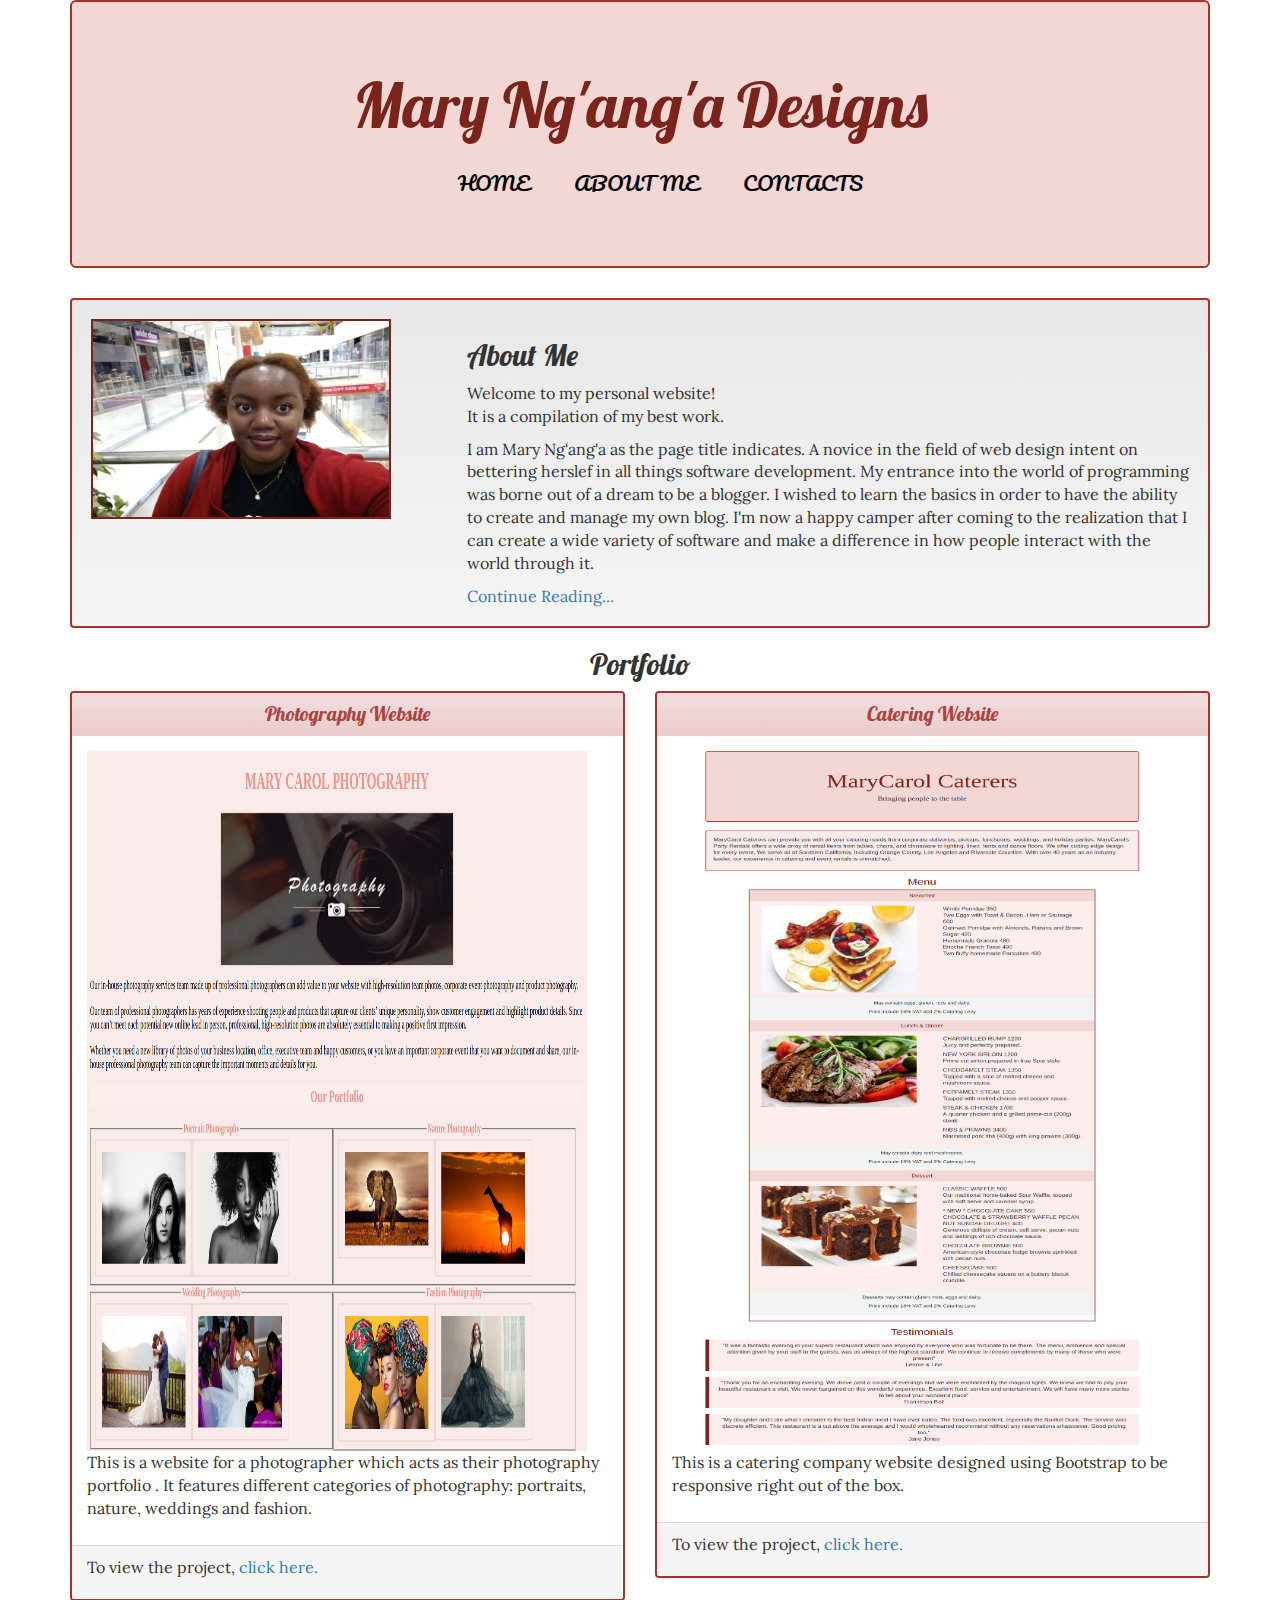
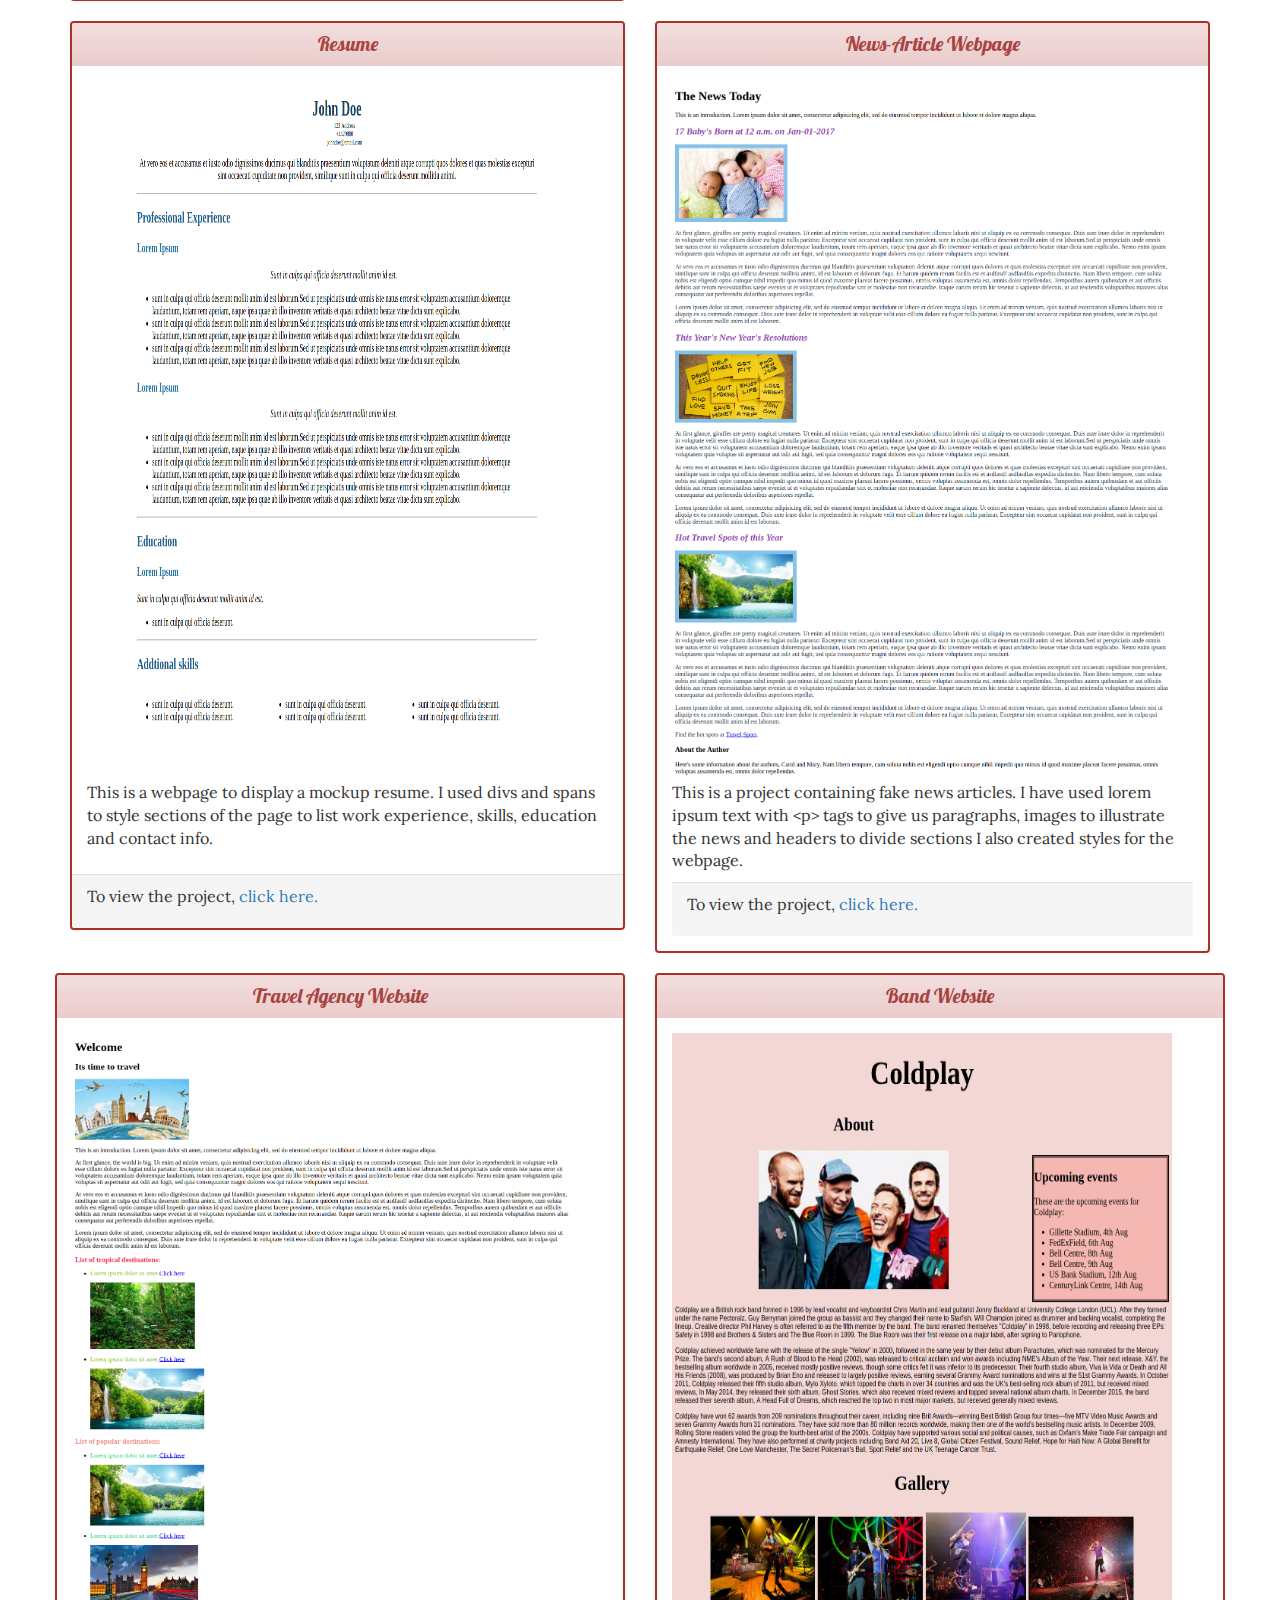
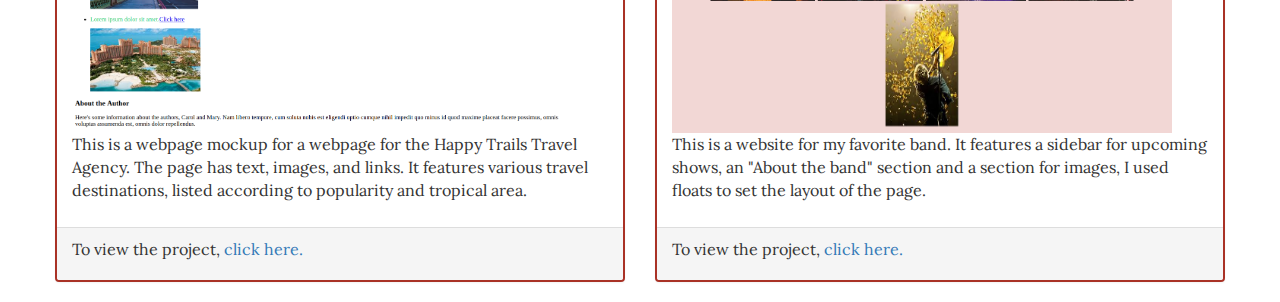
<file: index.html>
<!DOCTYPE html>
<html lang="en">

<head>
  <meta charset="UTF-8">
  <meta name="viewport" content="width=device-width, initial-scale=1.0">
  <meta http-equiv="X-UA-Compatible" content="ie=edge">
  <title>Independent Project 1</title>
  <link rel="stylesheet" href="css/bootstrap.min.css" type="text/css">
  <link rel="stylesheet" href="css/bootstrap-theme.min.css" type="text/css">
  <link href="https://fonts.googleapis.com/css?family=Lobster|Lora|Pacifico" rel="stylesheet">
  <link rel="stylesheet" href="css/styles.css" type="text/css">
</head>

<body>
  <div class="container">
    <!-- Page Heading Section -->
    <div class="jumbotron">
      <h1>Mary Ng'ang'a Designs</h1>
      <ul>
        <li><a href="index.html">HOME</a></li>
        <li><a href="about.html">ABOUT ME</a></li>
        <li><a href="contact.html">CONTACTS</a></li>
      </ul>
    </div>
    <!-- About Me  Section -->
    <div class="well">
      <div class="row">
        <div class="col-md-4">
          <img src="images/image6.jpg" alt="Photo of Mary" class="portrait" </div>
        </div>
        <div class="col-md-8">
          <h2>About Me</h2>
          <p>Welcome to my personal website!<br /> It is a compilation of my best work.</p>
          <p>I am Mary Ng'ang'a as the page title indicates. A novice in the field of web design intent on bettering herslef in all things software development. My entrance into the world of programming was borne out of a dream to be a blogger. I wished
            to learn the basics in order to have the ability to create and manage my own blog. I'm now a happy camper after coming to the realization that I can create a wide variety of software and make a difference in how people interact with the world
            through it.
          </p>
          <a href="about.html">Continue Reading...</a>
        </div>
      </div>
    </div>
    <!-- My Portfolio Section -->
    <h2 class="portfolio">Portfolio</h2>

    <div class="row">
      <div class="col-md-6">
        <div class="panel panel-danger">
          <div class="panel-heading">
            <h2 class="panel-title">Photography Website</h2></div>
          <div class="panel-body">
            <img src="images/photography.png" alt="Photography Website Picture">
            <p>This is a website for a photographer which acts as their photography portfolio . It features different categories of photography: portraits, nature, weddings and fashion.</p>
          </div>
          <div class="panel-footer">
            <p>To view the project, <a href="https://marynganga.github.io/practising-media-queries/photography">click here.</a></p>
          </div>
        </div>
      </div>

      <div class="col-md-6">
        <div class="panel panel-danger">
          <div class="panel-heading">
            <h2 class="panel-title">Catering Website</h2>
          </div>
          <div class="panel-body">
            <img src="images/catering.png" alt="Catering Website Picture">
            <p>This is a catering company website designed using Bootstrap to be responsive right out of the box.</p>
          </div>
          <div class="panel-footer">
            <p>To view the project, <a href="https://carolwanjohi.github.io/practising-bootstrap/catering">click here.</a></p>
          </div>
        </div>
      </div>
    </div>

    <div class="row">
      <div class="col-md-6">
        <div class="panel panel-danger">
          <div class="panel-heading">
            <h2 class="panel-title">Resume</h2></div>
          <div class="panel-body">
            <img src="images/resume.png" alt="Resume Website Picture">
            <p>This is a webpage to display a mockup resume. I used divs and spans to style sections of the page to list work experience, skills, education and contact info.</p>
          </div>
          <div class="panel-footer">
            <p>To view the project, <a href="https://carolwanjohi.github.io/practising-divs-spans/resume">click here.</a></p>
          </div>
        </div>
      </div>

      <div class="col-md-6">
        <div class="panel panel-danger">
          <div class="panel-heading">
            <h2 class="panel-title">News-Article Webpage</h2>
          </div>
          <div class="panel-body">
            <img src="images/news-article.png" alt="News Article Website Picture">
            <p>This is a project containing fake news articles. I have used lorem ipsum text with &ltp&gt tags to give us paragraphs, images to illustrate the news and headers to divide sections I also created styles for the webpage.</p </div>
            <div class="panel-footer">
              <p>To view the project, <a href="https://carolwanjohi.github.io/practising-divs-spans/news-article">click here.</a></p>
            </div>
          </div>
        </div>
      </div>

      <div class="row">
        <div class="col-md-6">
          <div class="panel panel-danger">
            <div class="panel-heading">
              <h2 class="panel-title">Travel Agency Website</h2>
            </div>
            <div class="panel-body">
              <img src="images/travel-agency.png" alt="Travel Agency Website Picture">
              <p>This is a webpage mockup for a webpage for the Happy Trails Travel Agency. The page has text, images, and links. It features various travel destinations, listed according to popularity and tropical area.</p>
            </div>
            <div class="panel-footer">
              <p>To view the project, <a href="https://carolwanjohi.github.io/practising-divs-spans/travel-agency">click here.</a></p>
            </div>
          </div>
        </div>

        <div class="col-md-6">
          <div class="panel panel-danger">
            <div class="panel-heading">
              <h2 class="panel-title">Band Website</h2>
            </div>
            <div class="panel-body">
              <img src="images/band.png" alt="Band Website Picture">
              <p>This is a website for my favorite band. It features a sidebar for upcoming shows, an "About the band" section and a section for images, I used floats to set the layout of the page.
              </p>
            </div>
            <div class="panel-footer">
              <p>To view the project, <a href="https://carolwanjohi.github.io/practising-boxmodel-inheritance/band-website">click here.</a></p>
            </div>
          </div>
        </div>
      </div>
    </div>

</body>

</html>
</file>
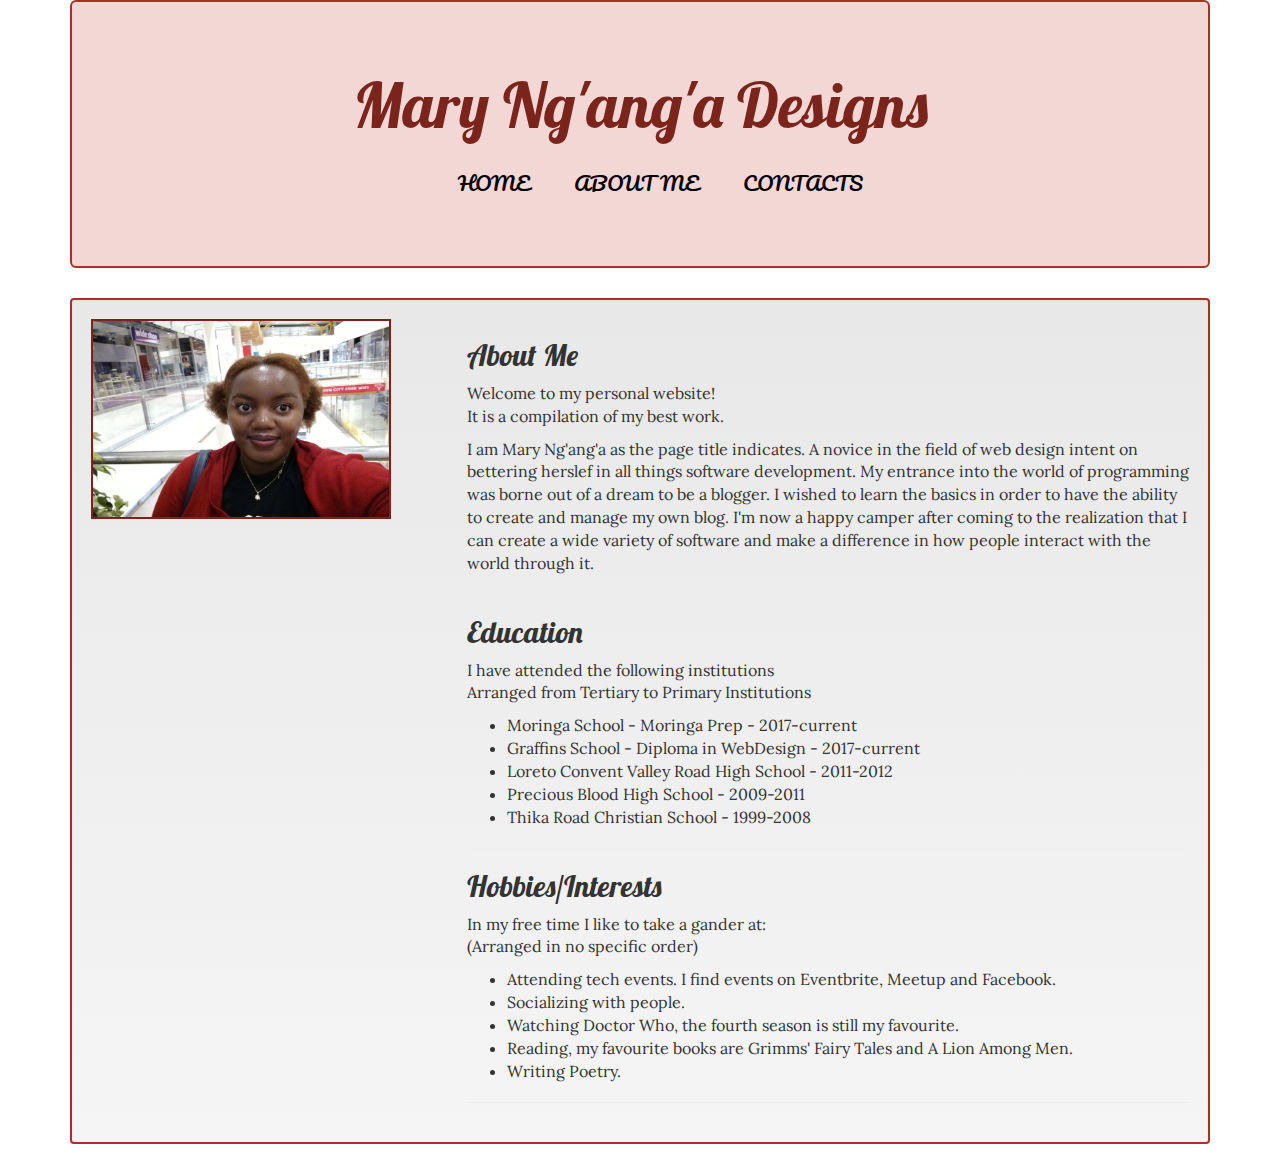
<file: about.html>
<!DOCTYPE html>
<html lang="en">

<head>
  <meta charset="UTF-8">
  <meta name="viewport" content="width=device-width, initial-scale=1.0">
  <meta http-equiv="X-UA-Compatible" content="ie=edge">
  <title>Independent Project 1</title>
  <link rel="stylesheet" href="css/bootstrap.min.css" type="text/css">
  <link rel="stylesheet" href="css/bootstrap-theme.min.css" type="text/css">
  <link href="https://fonts.googleapis.com/css?family=Lobster|Lora|Pacifico" rel="stylesheet">
  <link rel="stylesheet" href="css/styles.css" type="text/css">
</head>

<body>
  <div class="container">
    <div class="jumbotron">
      <h1>Mary Ng'ang'a Designs</h1>
      <ul>
        <li><a href="index.html">HOME</a></li>
        <li><a href="about.html">ABOUT ME</a></li>
        <li><a href="contact.html">CONTACTS</a></li>
      </ul>
    </div>

    <div class="well">
      <div class="row">
        <div class="col-md-4">
          <img src="images/image6.jpg" alt="Photo of Mary" class="portrait" </div>
        </div>
        <div class="col-md-8">
          <h2>About Me</h2>
          <p>Welcome to my personal website!<br /> It is a compilation of my best work.</p>
          <p>I am Mary Ng'ang'a as the page title indicates. A novice in the field of web design intent on bettering herslef in all things software development. My entrance into the world of programming was borne out of a dream to be a blogger. I wished
            to learn the basics in order to have the ability to create and manage my own blog. I'm now a happy camper after coming to the realization that I can create a wide variety of software and make a difference in how people interact with the world
            through it.</p>
          <hr />

          <h2>Education</h2>
          <p>I have attended the following institutions<br /> Arranged from Tertiary to Primary Institutions</p>
          <ul>
            <li>Moringa School - Moringa Prep - 2017-current</li>
            <li>Graffins School - Diploma in WebDesign - 2017-current</li>
            <li>Loreto Convent Valley Road High School - 2011-2012</li>
            <li>Precious Blood High School - 2009-2011</li>
            <li>Thika Road Christian School - 1999-2008</li>
          </ul>
          <hr />

          <h2>Hobbies/Interests</h2>
          <p>In my free time I like to take a gander at:<br /> (Arranged in no specific order)</p>
          <ul>
            <li>Attending tech events. I find events on Eventbrite, Meetup and Facebook.</li>
            <li>Socializing with people.</li>
            <li>Watching Doctor Who, the fourth season is still my favourite.</li>
            <li>Reading, my favourite books are Grimms' Fairy Tales and A Lion Among Men.</li>
            <li>Writing Poetry.</li>
          </ul>
          <hr />
        </div>
      </div>
    </div>

</body>

</html>
</file>
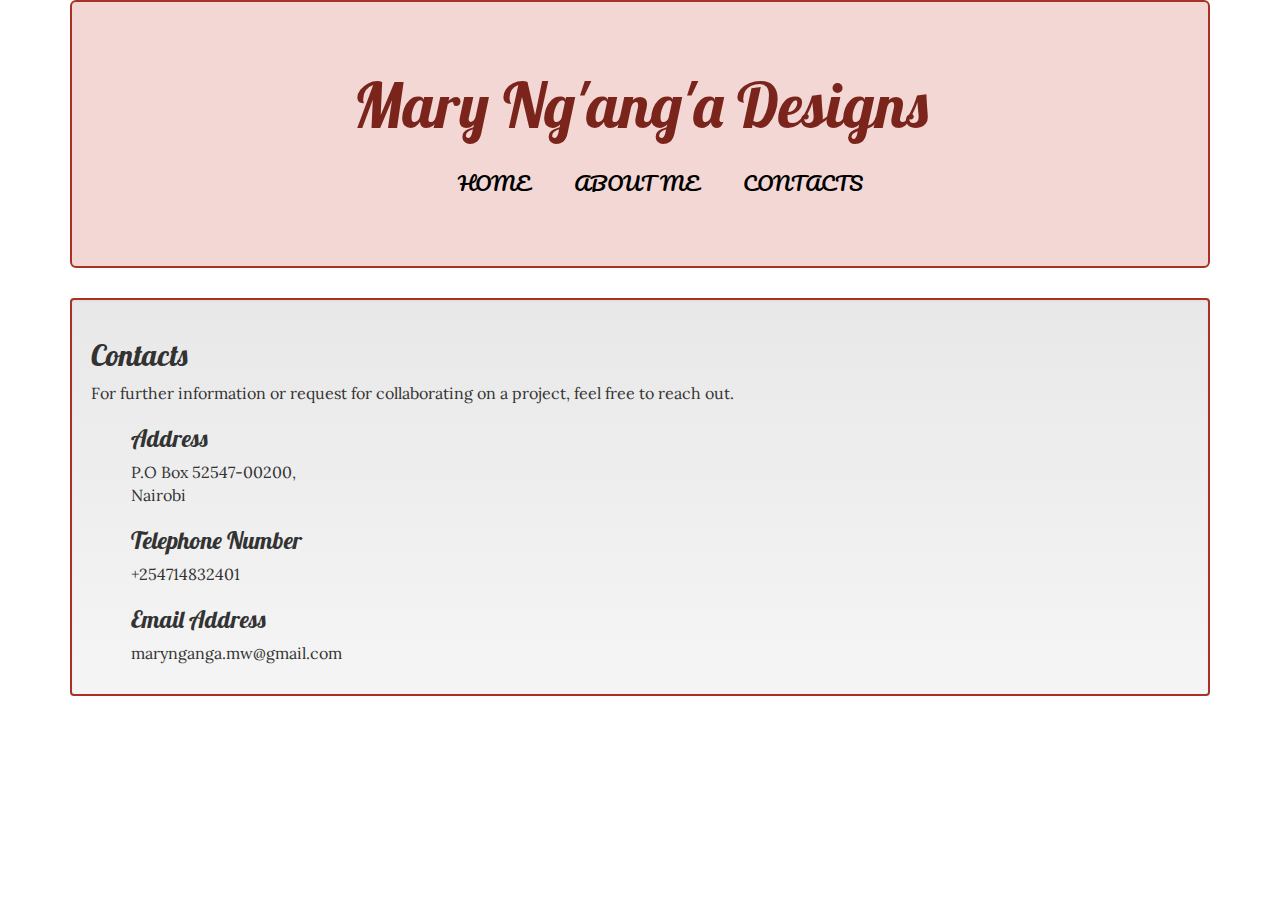
<file: contact.html>
<!DOCTYPE html>
<html lang="en">

<head>
  <meta charset="UTF-8">
  <meta name="viewport" content="width=device-width, initial-scale=1.0">
  <meta http-equiv="X-UA-Compatible" content="ie=edge">
  <title>Independent Project 1</title>
  <link rel="stylesheet" href="css/bootstrap.min.css" type="text/css">
  <link rel="stylesheet" href="css/bootstrap-theme.min.css" type="text/css">
  <link href="https://fonts.googleapis.com/css?family=Lobster|Lora|Pacifico" rel="stylesheet">
  <link rel="stylesheet" href="css/styles.css" type="text/css">
</head>

<body>
  <div class="container">
    <div class="jumbotron">
      <h1>Mary Ng'ang'a Designs</h1>
      <ul>
        <li><a href="index.html">HOME</a></li>
        <li><a href="about.html">ABOUT ME</a></li>
        <li><a href="contact.html">CONTACTS</a></li>
      </ul>
    </div>

    <div class="well">
      <h2>Contacts</h2>
      <p>For further information or request for collaborating on a project, feel free to reach out.
        <ul>
          <h3>Address</h3>
          <li>P.O Box 52547-00200,</li>
          <li>Nairobi</li>
        </ul>
        <ul>
          <h3>Telephone Number</h3>
          <li>+254714832401</li>
        </ul>
        <ul>
          <h3>Email Address</h3>
          <li>marynganga.mw@gmail.com</li>
        </ul>
    </div>

</body>

</html>
</file>
<file: css/styles.css>
body {
  font-family: 'Lora', serif;
}

h1, h2, h3 {
  font-family: 'Lobster', cursive;
}

.jumbotron {
  text-align: center;
  background-color: #f2d7d5;
  border: 2px solid #A93226;
  color: #7b241c;
}

.jumbotron ul {
  display: inline;
}

.jumbotron li {
  text-align: center;
  list-style-type: none;
  padding: 20px;
  font-size: 20px;
  display: inline-block;
  font-family: 'Pacifico', cursive;
}

.jumbotron li>a {
  text-decoration: none;
  color: black;
}

.jumbotron li>a:hover {
  color: #7b241c;
}

.jumbotron li>a:active {
  color: #f2d7d5;
}

.well {
  font-size: 16px;
  border: 2px solid #A93226;
  background-color: #f2d7d5;
}

.well>ul li {
  list-style-type: none;
}

.panel {
  border: 2px solid #A93226;
}

.panel-title {
  text-align: center;
  font-size: 20px;
}

.panel-body {
  font-size: 16px;
}

.panel-body>img {
  width: 500px;
  height: 700px;
}

.panel-footer {
  font-size: 16px;
}

.portfolio {
  text-align: center;
}

.portrait {
  width: 300px;
  height: 200px;
  float: left;
  border: 2px solid #7b241c;
}
</file>
